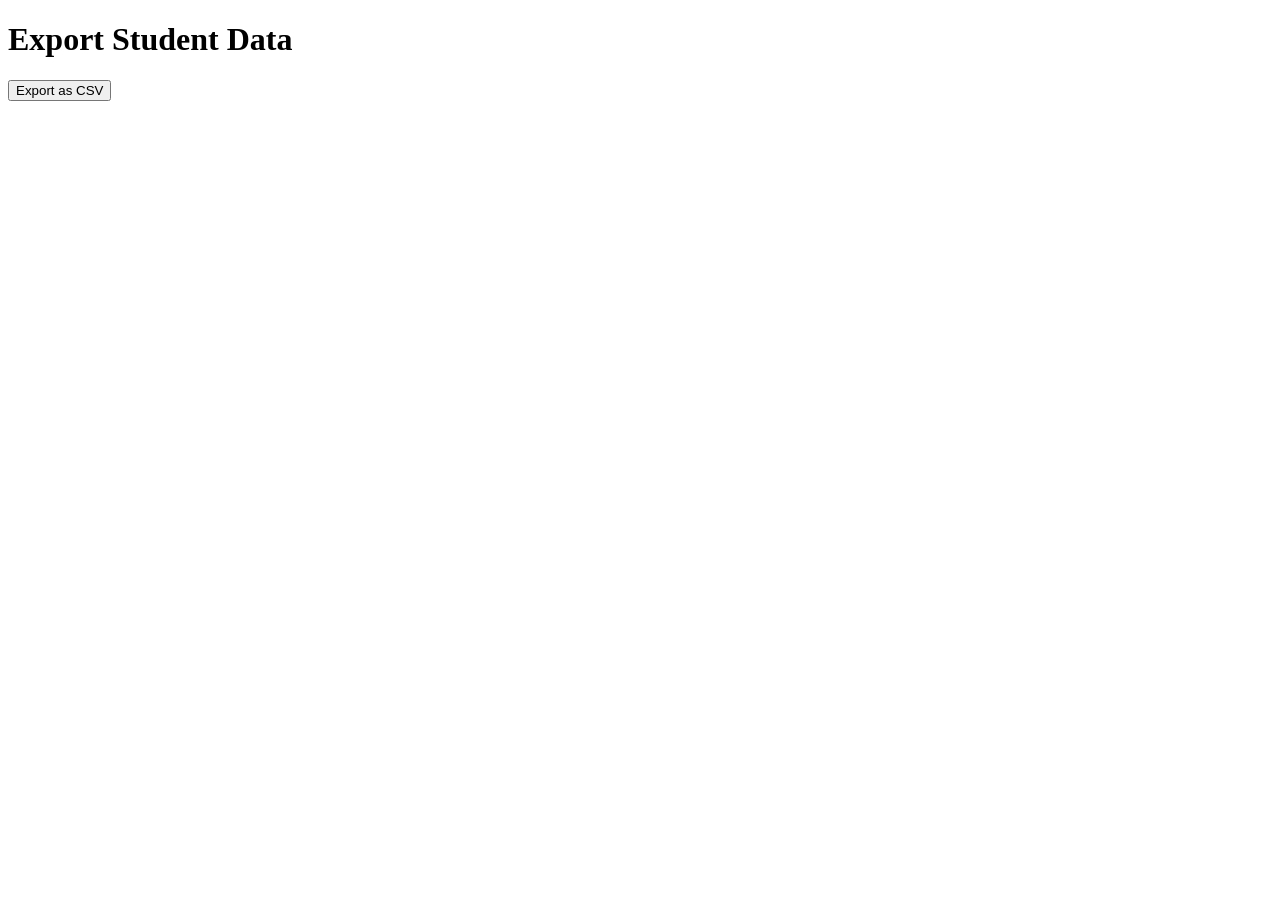
<file: Data-main/target/classes/templates/exportStudent.html>
<!DOCTYPE html>
<html lang="en">
<head>
    <meta charset="UTF-8">
    <meta name="viewport" content="width=device-width, initial-scale=1.0">
    <title>Export Students</title>
</head>
<body>
    <h1>Export Student Data</h1>
    <form action="/students/export" method="get">
        <button type="submit">Export as CSV</button>
    </form>
</body>
</html>
</file>
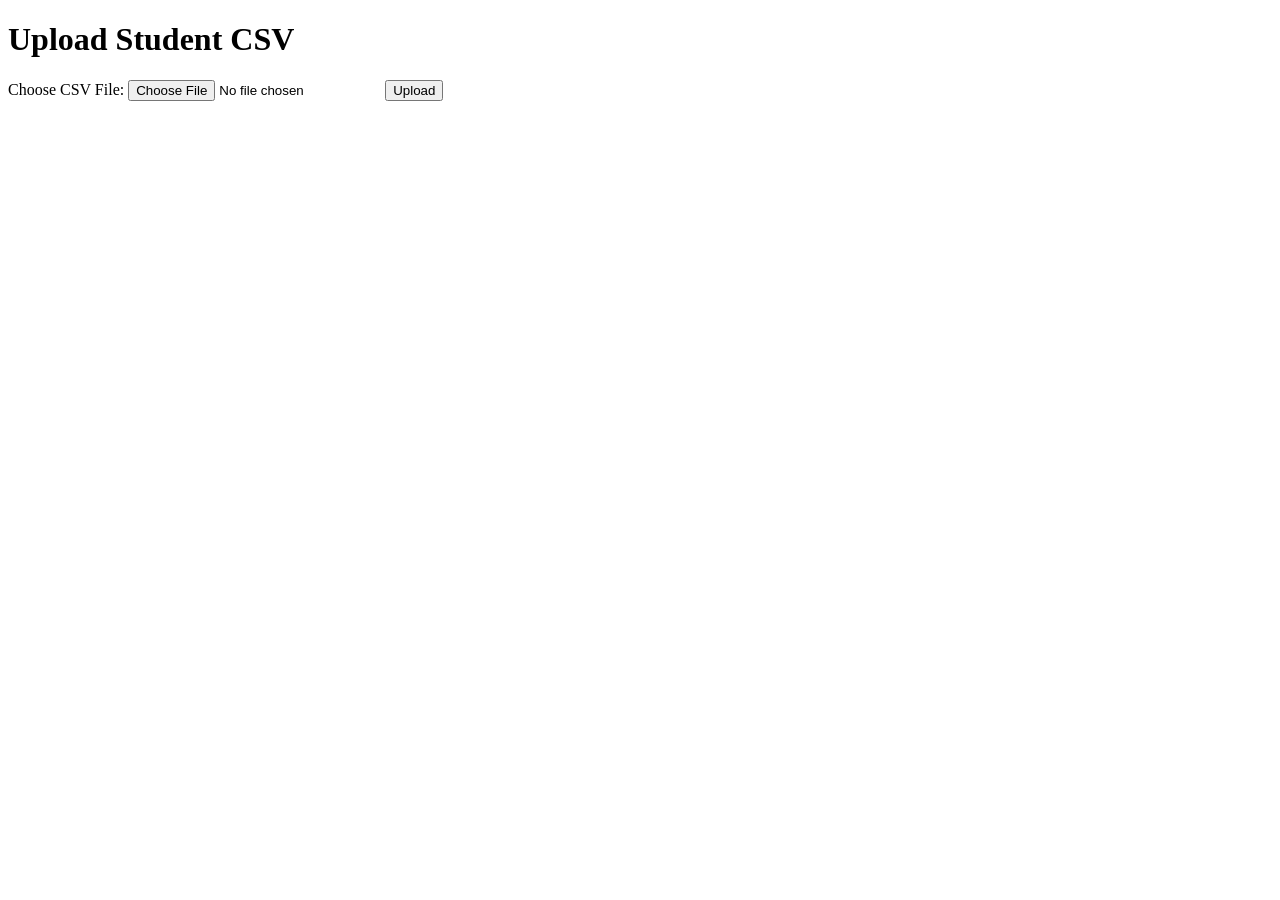
<file: Data-main/target/classes/templates/student.html>
<!DOCTYPE html>
<html lang="en">
<head>
    <meta charset="UTF-8">
    <meta name="viewport" content="width=device-width, initial-scale=1.0">
    <title>Upload Student CSV</title>
</head>
<body>
    <h1>Upload Student CSV</h1>
    <form action="/student/upload" method="post" enctype="multipart/form-data">
        <label for="file">Choose CSV File:</label>
        <input type="file" id="file" name="file" accept=".csv" required>
        <button type="submit">Upload</button>
    </form>
</body>
</html>
</file>
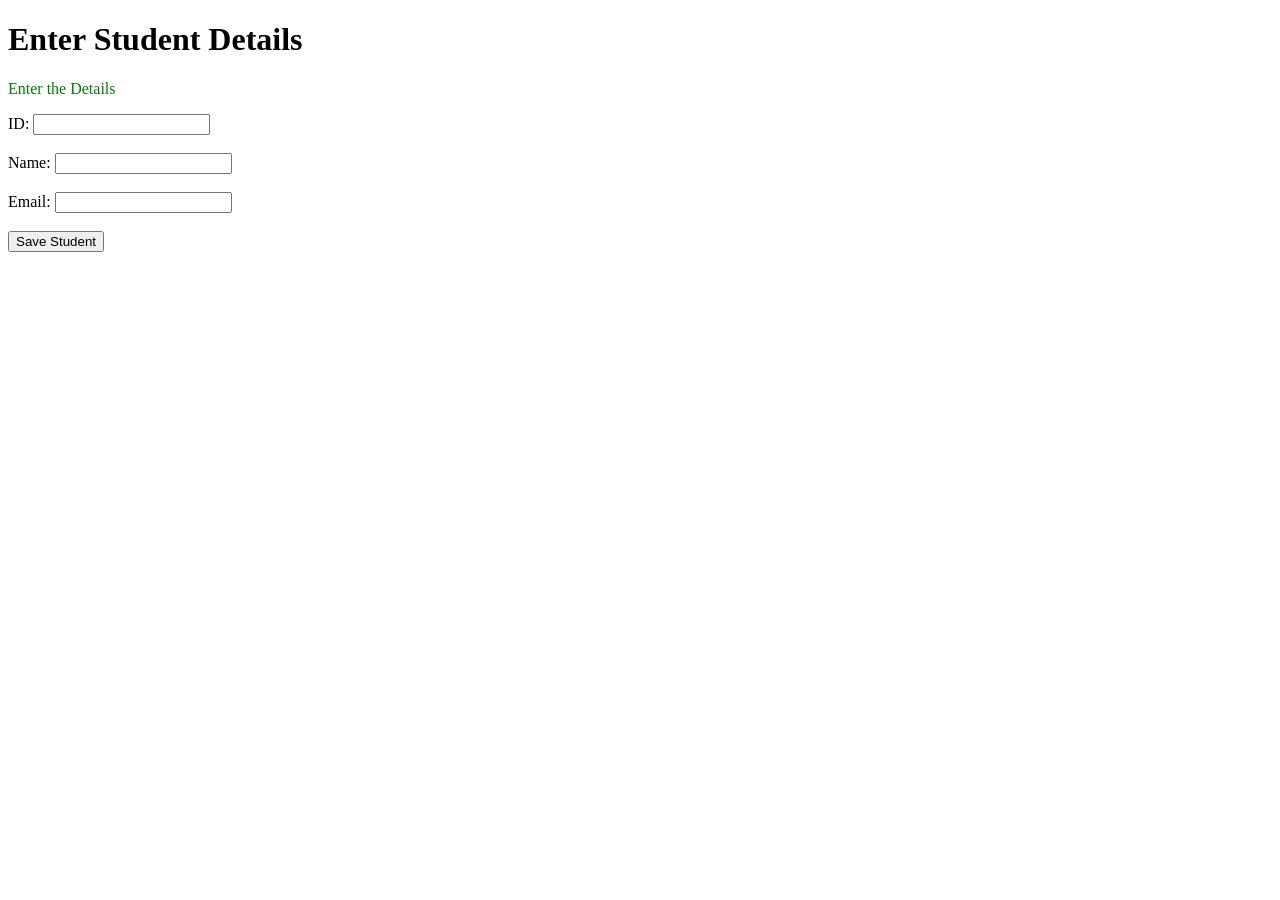
<file: Data-main/target/classes/templates/student_form.html>
<!DOCTYPE html>
<html lang="en">
<head>
    <meta charset="UTF-8">
    <meta name="viewport" content="width=device-width, initial-scale=1.0">
    <title>Student Form</title>
</head>
<body>
    <h1>Enter Student Details</h1>

    <!-- Display messages -->
    <div>
        <p style="color: green;">Enter the Details</p>
    </div>

    <!-- Student Form -->
    <form action="/student" method="post">
        <label for="id">ID:</label>
        <input type="number" id="id" name="id" required>
        <br><br>

        <label for="name">Name:</label>
        <input type="text" id="name" name="name" required>
        <br><br>

        <label for="email">Email:</label>
        <input type="email" id="email" name="email" required>
        <br><br>

        <button type="submit">Save Student</button>
    </form>
</body>
</html>
</file>
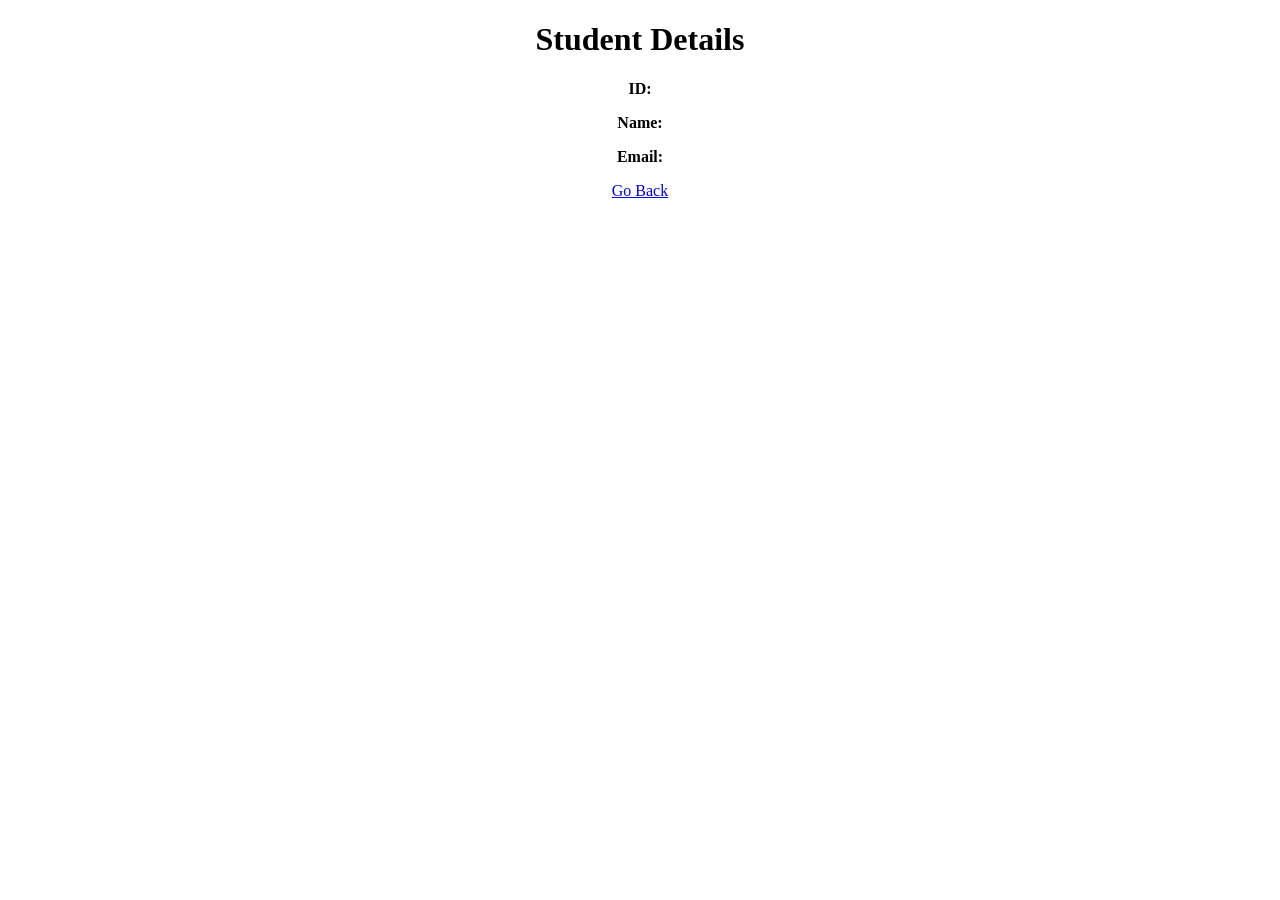
<file: Data-main/target/classes/templates/StudentDetails.html>
<!DOCTYPE html>
<html lang="en">
<head>
    <meta charset="UTF-8">
    <meta name="viewport" content="width=device-width, initial-scale=1.0">
    <title>Student Details</title>
</head>
<body style='text-align: center'>
    <h1>Student Details</h1>
    <div th:if="${student}">
        <p><strong>ID:</strong> <span th:text="${student.id}"></span></p>
        <p><strong>Name:</strong> <span th:text="${student.name}"></span></p>
        <p><strong>Email:</strong> <span th:text="${student.email}"></span></p>
    </div>

    <div th:if="${error}">
        <p style="color: red;" th:text="${error}"></p>
    </div>

    <a href="/students/form">Go Back</a>
</body>
</html>
</file>
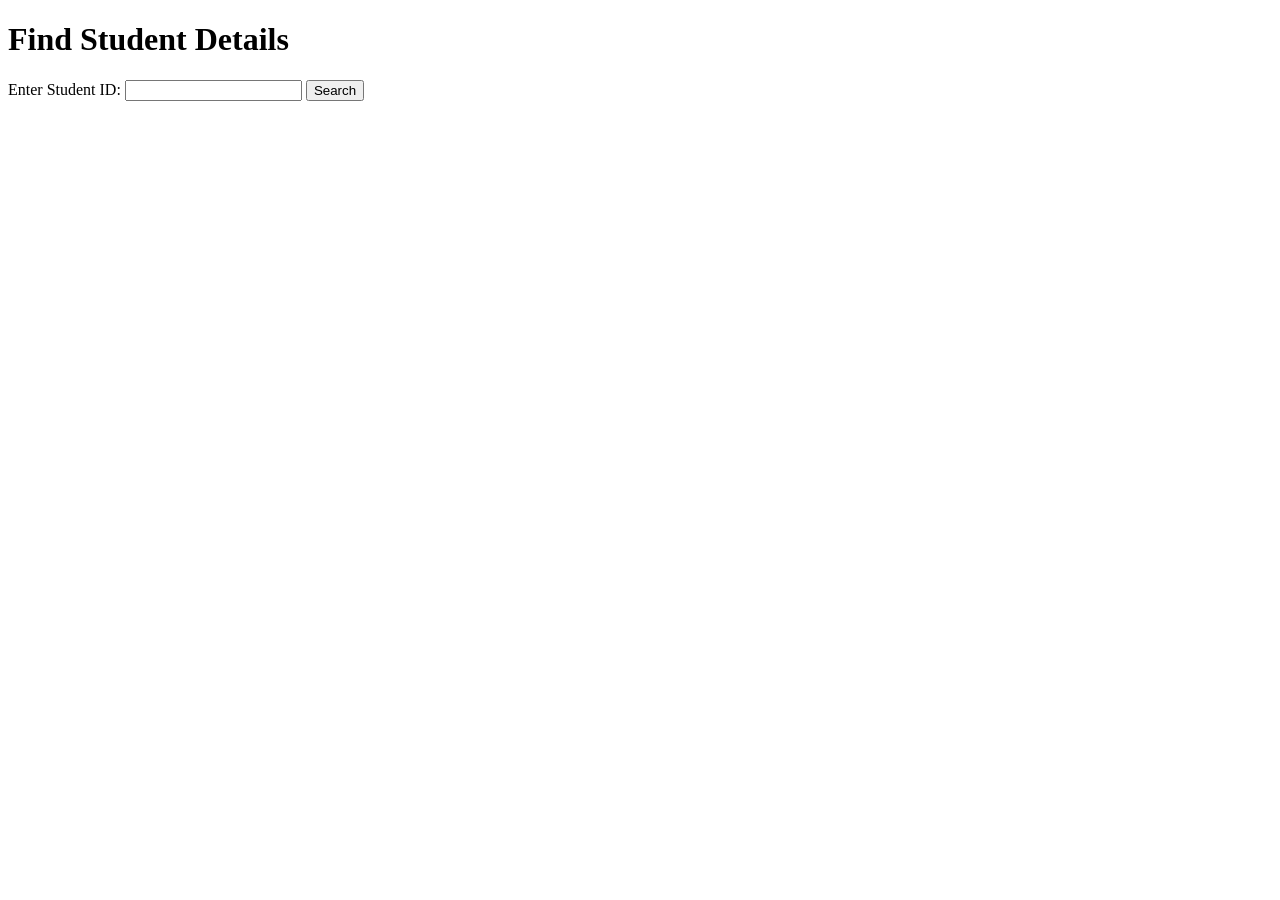
<file: Data-main/target/classes/templates/studentForm.html>
<!DOCTYPE html>
<html lang="en">
<head>
    <meta charset="UTF-8">
    <meta name="viewport" content="width=device-width, initial-scale=1.0">
    <title>Student Lookup</title>
</head>
<body>
    <h1>Find Student Details</h1>
    <form action="/students/get" method="post">
        <label for="id">Enter Student ID:</label>
        <input type="number" id="id" name="id" required>
        <button type="submit">Search</button>
    </form>
</body>
</html>
</file>
